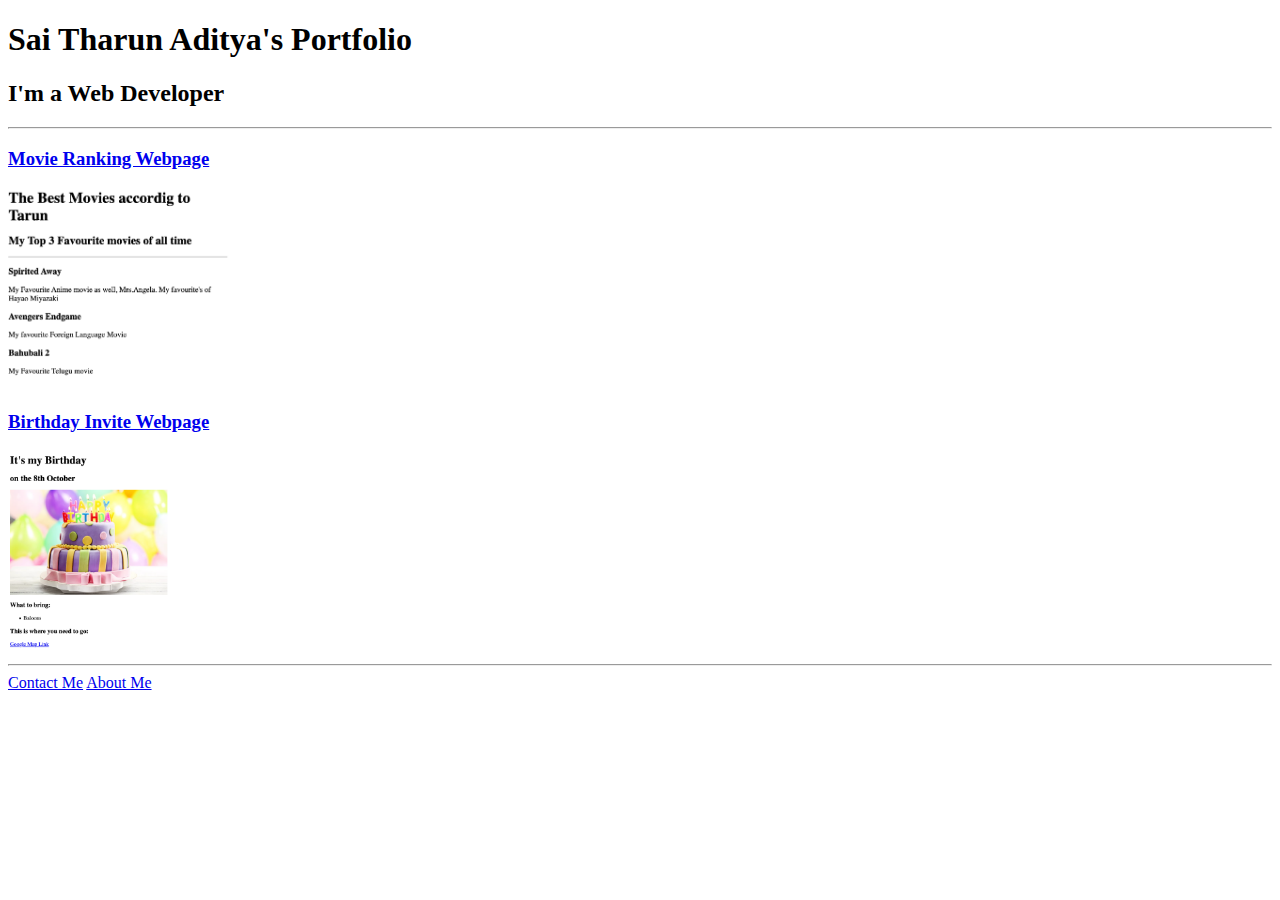
<file: index.html>
<!-- TODO 1: Create the HTML Boilerplate -->

<!-- TODO 2: Add Your previous projects' HTML into the public folder -->

<!-- TODO 3: Take screenshots of your project previews and add the images to the images folder -->

<!-- TODO 4: Add titles/subtitles etc. -->

<!-- TODO 5: Add a link to the project pages -->

<!-- TODO 6: Add images to show the project previews
HINT for TODO 6: You can use the height attribute set to 200 to make the image smaller:
https://developer.mozilla.org/en-US/docs/Web/HTML/Element/img#attr-height -->

<!-- TODO 7: Add the Contact Me and About Me page links -->

<!DOCTYPE html>
<html lang="en">
  <head>
    <meta charset="UTF-8" />
    <meta name="viewport" content="width=device-width, initial-scale=1.0" />
    <title>Sai Tharun Aditya's Portfolio</title>
  </head>
  <body>
    <h1>Sai Tharun Aditya's Portfolio</h1>
    <h2>I'm a Web Developer</h2>
    <hr />
    <a href="./public/Mov-rank.html"><h3>Movie Ranking Webpage</h3></a>
    <img src="./images/mov-rank.png" height="200" />
    <a href="./public/Birth-inv.html"><h3>Birthday Invite Webpage</h3></a>
    <img src="./images/Birth-inv.png" height="200" />
    <hr />
    <a href="./public/contact.html">Contact Me</a>
    <a href="./public/about.html">About Me</a>
  </body>
</html>
</file>
